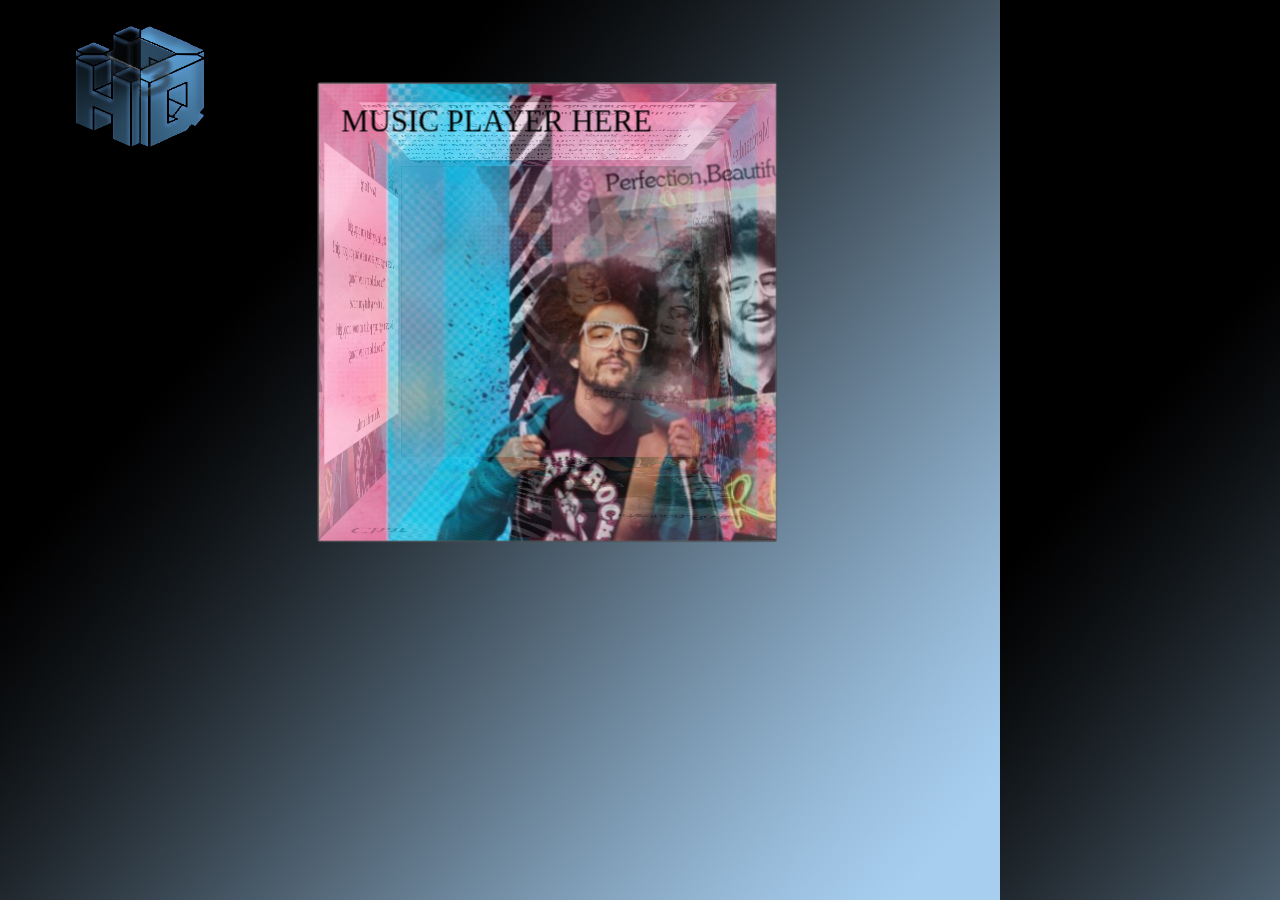
<file: index.html>
<html>
<head>
<script type="text/javascript" src="https://code.jquery.com/jquery-1.11.1.js"></script>
<script type="text/javascript" src="java.js"></script>
<script type="text/javascript" src="cal.js"></script>
<script type="text/javascript" src="gallery.js"></script>
<link rel="stylesheet" type="text/css" href="style.css">

</head>
<body>
<table width="800" border="0">
  <tr>
    <th scope="row" align="center" valign="top"><img src="img/tlogo.png" width="209" height="150"></th>
    <td>
<div id="stage">
<div id="cube">
    			<div class="side front">
                MUSIC PLAYER HERE
                    
                    
                    
    			</div>
                <div class="side back">
                <div class="video">
    <iframe title="YouTube video player" class="youtube-player" type="text/html" height="100%" width="100%" src="https://www.youtube.com/embed/QGPrHMF_2xE"
frameborder="0" allowFullScreen></iframe>
					   </div>      
    			</div>
    			<div class="side right">
    			Merchandise
    			</div>
    			<div class="side left">
     			Lyrics 
                <div id="lyrics" style="height:80%;width:100%;border:1px solid #ccc;font:16px/26px Georgia, Garamond, Serif;overflow:auto; text-align:center">
                    "New Thang"
                    <br><br>
                    Oh, the way that you pop, girl<br>
                    Makes me go cray, show me what you got, girl!<br>
                    You could be my new thang<br>
                    Oh, the way that you move<br>
                    Makes me go cray, pick it up now drop, girl<br>
                    You could be my new thang<br>
                    <br><br>
                    Aha, uhuhu uhuhu<br>
                    Aha, uhuhu uhuhu<br>
                    <br><br>
                    Get sexy, girl, get sexy<br>
                    Get sexy, girl, get sexy<br>
                    Get sexy, girl, get sexy
                    <br><br>
                    I heard it's your birthday<br>
                    Grab a drink if ya thirsty<br>
                    I can see that ya need an OG<br>
                    That can do ya the best and the worst way<br>
                    Pop it like a go-go<br>
                    Drop it like a low-low<br>
                    What's that? It's a GoPro?<br>
                    So I can watch that back, HD, slo-mo<br>
                    <br><br>
                    I don't care if it's the first date<br>
                    I'll take ya back to my place<br>
                    We can skip first base<br>
                    Cause a player like me tryna slide into home plate
                    <br><br>
                    Clap clap, make it clap<br>
                    Lights on, lights off<br>
                    Make it clap<br>
                    Yeah<br>
                    Make it clap<br>
                    My name ain't Santa<br>
                    But she sittin' on my lap
                    <br><br>
                    Oh, the way that you pop, girl<br>
                    Makes me go cray, show me what you got, girl!<br>
                    You could be my new thang<br>
                    Oh, the way that you move<br>
                    Makes me go cray, pick it up now drop, girl<br>
                    You could be my new thang
                    <br><br>
                    Aha, uhuhu uhuhu<br>
                    Aha, uhuhu uhuhu
                    <br><br>
                    Get sexy, girl, get sexy<br>
                    Get sexy, girl, get sexy<br>
                    Get sexy, girl, get sexy
                    <br><br>
                    I heard that ya single<br>
                    Now ya talkin' my lingo<br>
                    Let's play casino<br>
                    Bring four friends plus you—bingo!<br>
                    You ain't nothin' but a flirt<br>
                    The way ya bouncin' in that shirt<br>
                    It's amazin' how ya drop it<br>
                    Pick it up and still make it work
					<br><br>                    
                    Yo body lethal, I might LA freak you<br>
                    Goddammit, that booty fast<br>
                    Sittin' high up on yo back<br>
                    What the fuck did they feed ya?<br>
                    <br>
                    Clap clap, make it clap<br>
                    Lights on, lights off<br>
                    Make it clap<br>
                    Yeah<br>
                    Make it clap<br>
                    My name ain't Apple<br>
                    But they call me the Mac<br>
                    <br>
                    Oh, the way that you pop, girl<br>
                    Makes me go cray, show me what you got, girl!<br>
                    You could be my new thang<br>
                    Oh, the way that you move<br>
                    Makes me go cray, pick it up now drop, girl<br>
                    You could be my new thang<br><br>
                    
                    [2x]<br>
                    Hey bae I know we hardly met<br>
                    And I like that,<br>
                    You're playing hard to get<br>
                    And you're the type that<br>
                    Makes me wanna do thangs<br>
                    And that's why I'm tryna make you my new thang<br><br>
                    
                    Aha, uhuhu uhuhu<br>
                    Aha, uhuhu uhuhu<br><br>
                    
                    Get sexy, girl, get sexy<br>
                    Get sexy, girl, get sexy<br>
                    Get sexy, girl, get sexy<br>


</div>
                
    			</div>
    			<div class="side top">
      			Autobiography
                <div id="lyrics" style="height:80%;width:100%;border:1px solid #ccc;font:16px/26px Georgia, Garamond, Serif;overflow:auto; ">
                Stefan Kendal Gordy (born September 3, 1975), better known by his stage name Redfoo, is an American singer, dancer, record producer, DJ and rapper best known as part of the musical duo LMFAO. He formed the duo with his nephew Sky Blu in 2006 and they released two studio albums before going solo in 2013. He is the youngest son of Motown Record Company founder Berry Gordy, Jr.<br><br>
                He formed the electro-pop band LMFAO with his nephew Sky Blu in 2006. The duo started building a local buzz through their shows and radio play.[4] Once they had recorded some demos, Redfoo's friend will.i.am introduced them to Interscope head Jimmy Iovine, who gave the green light for them to be signed to Interscope/will.i.am Music.[4] Interscope A&R and will.i.am manager Neil Jacobson told HitQuarters that the demos sounded like "finished records", and that so little artist development work was needed it was essentially a "turnkey operation" for the label.[4]<br><br>

LMFAO released Party Rock EP on the iTunes music store on July 1, 2008 and released their full album on July 7, 2009. The album charted at number 33 on the Billboard 200 and number two on the U.S. Dance Chart. Los Angeles Times described Party Rock as "14 virtually interchangeable odes to night life."[5] Their first single was "I'm in Miami Bitch", which was released in December 2008, and peaked at number 51 on the Billboard Hot 100 and number 37 in Canada. In early 2009, a little known DJ/producer 'DJ Inphinity' created a bootleg using the Silvio Ecomo remix of DJ Chuckie's 2008 hit "Let the Bass Kick" and the a cappella of LMFAO, creating "Bass Kick in Miami". The bootleg was spread across the internet and became a massive success at the Miami Winter Music Conference 2009. Weeks later the song became the theme song for the E! television show Kourtney and Khloé Take Miami and "Get Crazy" was used for the television show Jersey Shore in 2009. LMFAO were a featured storyline on MTV's The Real World: Cancun in August 2009, which covered the group's appearance in Cancun during 2009 Spring break. That same year, LMFAO was featured in The Crystal Method's song "Sine Language".[6]<br>
                
    			</div>
                </div>
    			<div class="side bottom">
      			Chat
              
    			</div>
			</div>
		</div>
        
</td>
  </tr>
</table>
</body>
</html>
</file>
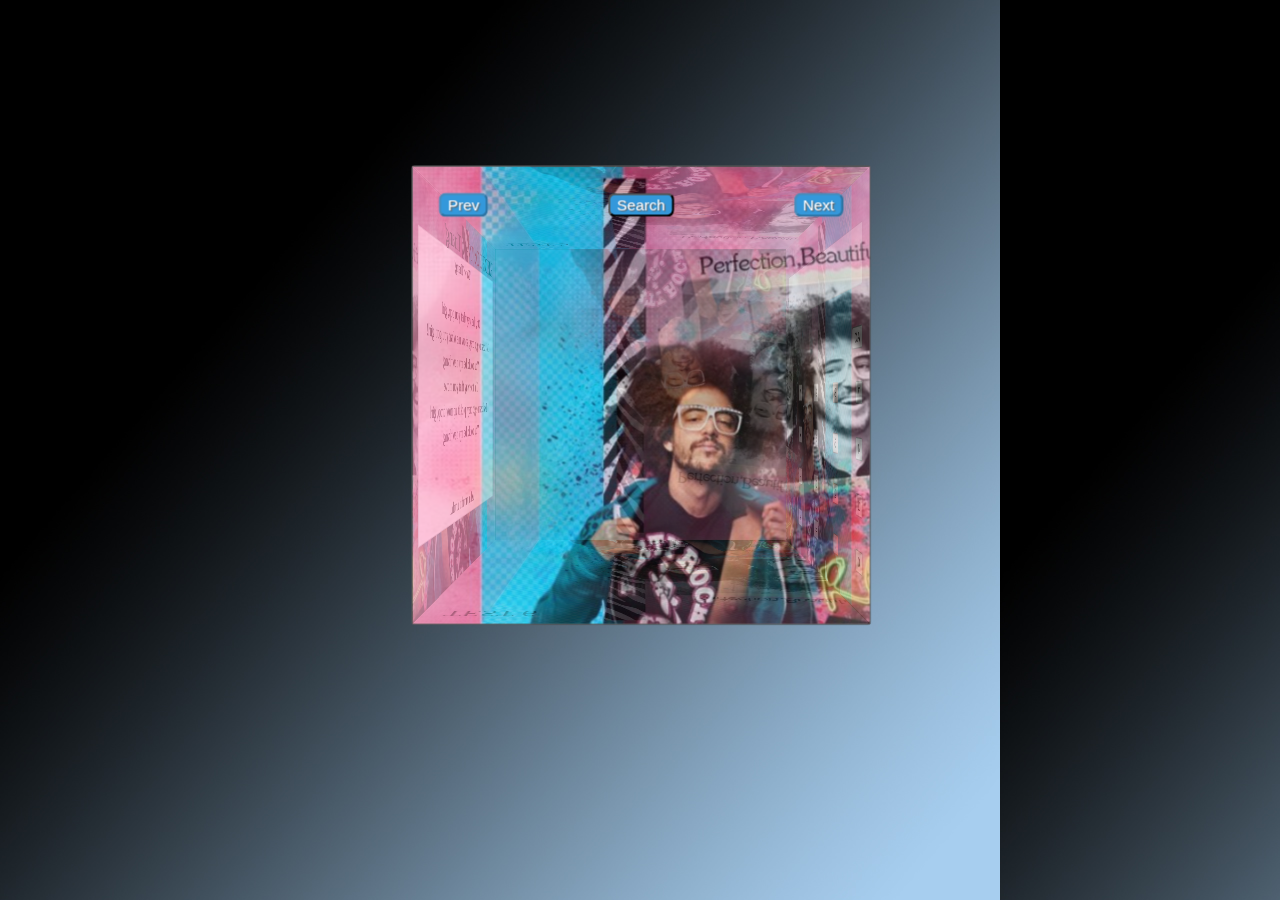
<file: index2.html>
<html>
<head>
<script type="text/javascript" src="https://code.jquery.com/jquery-1.11.1.js"></script>
<script type="text/javascript" src="java.js"></script>
<script type="text/javascript" src="cal.js"></script>
<script type="text/javascript" src="gallery.js"></script>
<link rel="stylesheet" type="text/css" href="style.css">
</head>
<body>
<p>USE 1,2,3,4,5,6 keys to navigate around cube</p>
<p>1- gallery</p>
<p>3-calculator</p>
		<div id="stage">
  			<div id="cube">
    			<div class="side front">
                	<table border ="0" width="100%" height="100%" id="gallery">
                		<tr class="picMenu">
                        	<td colspan="1" align="left"><button id="prev" >Prev</button></td>
                        	<td colspan="1" align="center"><button id="search">Search</button></td>
                        	<td colspan="1" align="right"><button id="next" >Next</button></td>
                    	</tr>
                        <tr>
                        	<td colspan="3">
                                <table border="0" id="thumbs" height="100%" width="100%";>
                                    <tr>
                                        <td></td>
                                        <td></td>
                                        <td></td>
                                    </tr>
                                    <tr>
                                        <td></td>
                                        <td></td>
                                        <td></td>
                                    </tr>
                                    <tr>
                                        <td></td>
                                        <td></td>
                                        <td></td>
                                    </tr>
                               
                                </table>
                        	</td>
                        </tr>
                
                	</table>
	         
    			</div>
                <div class="side back">
    <iframe title="YouTube video player" class="youtube-player" type="text/html" height="100%" width="100%" src="https://www.youtube.com/embed/QGPrHMF_2xE"
frameborder="0" allowFullScreen></iframe>
					         
    			</div>
    			<div class="side right">
    			<table border="0" width="100%" height="100%" id="cal" >
                    <tr>
                    <td colspan="4"><input type="text" id ="display" disabled="true" style ="text-align:right" ></td>
                    </tr>
                    <tr>
                        <td colspan="4"><button id="clear" >AC</button></td>
                    </tr>
                    <tr>
                        <td><button id="seven">7</button></td>
                        <td><button id="eight">8</button></td>
                        <td><button id="nine">9</button></td>           
                        <td><button id="divide">/</button></td>
                    </tr>
                    <tr>
                        <td><button id="four">4</button></td>
                        <td><button id="five">5</button></td>
                        <td><button id="six">6</button></td>           
                        <td><button id="times">x</button></td>
                  </tr>
                    <tr>
                        <td><button id="one">1</button></td>
                        <td><button id="two">2</button></td>
                        <td><button id="three">3</button></td>           
                        <td><button id="minus">-</button></td>
                  </tr>
                    <tr>
                        <td><button id="zero">0</button></td>
                        <td><button id="dot">.</button></td>
                        <td><button id="equal">=</button></td>           
                        <td><button id="plus">+</button></td>
                  </tr>
				</table>
    			</div>
    			<div class="side left">
     			REDFOO: "New Thang"
                <div id="lyrics" style="height:80%;width:100%;border:1px solid #ccc;font:16px/26px Georgia, Garamond, Serif;overflow:auto; text-align:center">
                    "New Thang"
                    <br><br>
                    Oh, the way that you pop, girl<br>
                    Makes me go cray, show me what you got, girl!<br>
                    You could be my new thang<br>
                    Oh, the way that you move<br>
                    Makes me go cray, pick it up now drop, girl<br>
                    You could be my new thang<br>
                    <br><br>
                    Aha, uhuhu uhuhu<br>
                    Aha, uhuhu uhuhu<br>
                    <br><br>
                    Get sexy, girl, get sexy<br>
                    Get sexy, girl, get sexy<br>
                    Get sexy, girl, get sexy
                    <br><br>
                    I heard it's your birthday<br>
                    Grab a drink if ya thirsty<br>
                    I can see that ya need an OG<br>
                    That can do ya the best and the worst way<br>
                    Pop it like a go-go<br>
                    Drop it like a low-low<br>
                    What's that? It's a GoPro?<br>
                    So I can watch that back, HD, slo-mo<br>
                    <br><br>
                    I don't care if it's the first date<br>
                    I'll take ya back to my place<br>
                    We can skip first base<br>
                    Cause a player like me tryna slide into home plate
                    <br><br>
                    Clap clap, make it clap<br>
                    Lights on, lights off<br>
                    Make it clap<br>
                    Yeah<br>
                    Make it clap<br>
                    My name ain't Santa<br>
                    But she sittin' on my lap
                    <br><br>
                    Oh, the way that you pop, girl<br>
                    Makes me go cray, show me what you got, girl!<br>
                    You could be my new thang<br>
                    Oh, the way that you move<br>
                    Makes me go cray, pick it up now drop, girl<br>
                    You could be my new thang
                    <br><br>
                    Aha, uhuhu uhuhu<br>
                    Aha, uhuhu uhuhu
                    <br><br>
                    Get sexy, girl, get sexy<br>
                    Get sexy, girl, get sexy<br>
                    Get sexy, girl, get sexy
                    <br><br>
                    I heard that ya single<br>
                    Now ya talkin' my lingo<br>
                    Let's play casino<br>
                    Bring four friends plus you—bingo!<br>
                    You ain't nothin' but a flirt<br>
                    The way ya bouncin' in that shirt<br>
                    It's amazin' how ya drop it<br>
                    Pick it up and still make it work
					<br><br>                    
                    Yo body lethal, I might LA freak you<br>
                    Goddammit, that booty fast<br>
                    Sittin' high up on yo back<br>
                    What the fuck did they feed ya?<br>
                    <br>
                    Clap clap, make it clap<br>
                    Lights on, lights off<br>
                    Make it clap<br>
                    Yeah<br>
                    Make it clap<br>
                    My name ain't Apple<br>
                    But they call me the Mac<br>
                    <br>
                    Oh, the way that you pop, girl<br>
                    Makes me go cray, show me what you got, girl!<br>
                    You could be my new thang<br>
                    Oh, the way that you move<br>
                    Makes me go cray, pick it up now drop, girl<br>
                    You could be my new thang<br><br>
                    
                    [2x]<br>
                    Hey bae I know we hardly met<br>
                    And I like that,<br>
                    You're playing hard to get<br>
                    And you're the type that<br>
                    Makes me wanna do thangs<br>
                    And that's why I'm tryna make you my new thang<br><br>
                    
                    Aha, uhuhu uhuhu<br>
                    Aha, uhuhu uhuhu<br><br>
                    
                    Get sexy, girl, get sexy<br>
                    Get sexy, girl, get sexy<br>
                    Get sexy, girl, get sexy<br>


</div>
                
    			</div>
    			<div class="side top">
      			TEST 5
    			</div>
    			<div class="side bottom">
      			TEST 6
    			</div>
			</div>
		</div>
</body>
</html>
</file>
<file: style.css>
body{
	 background: url(img/bg.jpg);
	
}

#lyrics {
	background-color:#FFF;
}
.input { 

		font-size:12px; 
		border-width:1px; 
		border-style:solid; 
		border-radius:4px;
		padding:4px; 
		text-align:center; 
		border-color:#000000; 
		background: rgba(226, 162, 188, 0.9); 
		color:#000; 
		font-family:sans-serif;
		width: 350px;
} 
.playlist { 
 		background: rgba(226, 162, 188, 0.9);
		border-width:1px; 
		border-style:solid; 
		border-radius:4px;
		border-color:#000000; 
		padding:4px; 
		text-align:center; 
		color:#666666; 
		font-family:sans-serif;
		width: 50%;
		height:85%;
		
} 


#songs {
	text-align:left;
	font-size:10px; 
}

#prev {
	
	background: #3498db;
  	border-radius: 6px;
  	text-shadow: 1px 1px 1px #666666;
  	color: #ffffff;
}
#search {
	background: #3498db;
  	border-radius: 6px;
  	text-shadow: 1px 1px 1px #666666;
  	color: #ffffff;
}
#next {

	background: #3498db;
  	border-radius: 6px;
  	text-shadow: 1px 1px 1px #666666;
  	color: #ffffff;
}
.picMenu{
	height: 20px;
}


#stage {
	
	perspective:800px;
	perspective-origin: 50% 200px;
	margin-left:auto;
	margin-right:auto;
	
}
#cube {
	position: relative;
  	margin: 100px auto;
  	height: 400px;
  	width: 400px;
  	transition: transform 2s linear;
  	transform-style: preserve-3d;
}
#cube .side #display {
	font-size:24pt;
	height:60%;
	width:100%;
}

/* stage width - border width = cube div width and height */
.side:before {
    z-index: -1;
    content: '';
    position: absolute;
	top: 0;
	left: 0;
    opacity: 0.7;
    width: 400px;
    height: 400px;
    background: url(img/redfoo_wallpaper_by_foo_lovaa_by_foo_lovaa-d58nyt1.jpg) ; 
}


.side{
	/*background: rgba(68, 197, 236, 0.7);*/
	
	position: absolute;
  	height: 360px;
  	width: 360px;
  	padding: 20px;
  	font-size: 27px;
  	line-height: 1em;
  	border: 1px solid #555;
  	border-radius: 3px;
	/*backface-visibility:hidden;*/
}
/* rotate plane and putting at correct perspective(translateZ) */

#cube .front  { transform: rotateY(   0deg ) translateZ( 200px ); }
#cube .back   { transform: rotateX( 180deg ) translateZ( 200px ); }
#cube .right  { transform: rotateY(  90deg ) translateZ( 200px ); }
#cube .left   { transform: rotateY( -90deg ) translateZ( 200px ); }
#cube .top    { transform: rotateX(  90deg ) translateZ( 200px ); }
#cube .bottom { transform: rotateX( -90deg ) translateZ( 200px ); }

#cube { transform: translateZ( -100px ); }

#cube.show-front  { transform: translateZ( -100px ) rotateY(    0deg ); }
#cube.show-back   { transform: translateZ( -100px ) rotateX( -180deg ); }
#cube.show-right  { transform: translateZ( -100px ) rotateY(  -90deg ); }
#cube.show-left   { transform: translateZ( -100px ) rotateY(   90deg ); }
#cube.show-top    { transform: translateZ( -100px ) rotateX(  -90deg ); }
#cube.show-bottom { transform: translateZ( -100px ) rotateX(   90deg ); }

/*animation of it rotating*/

#cube { transition: transform 1s; }
</file>
